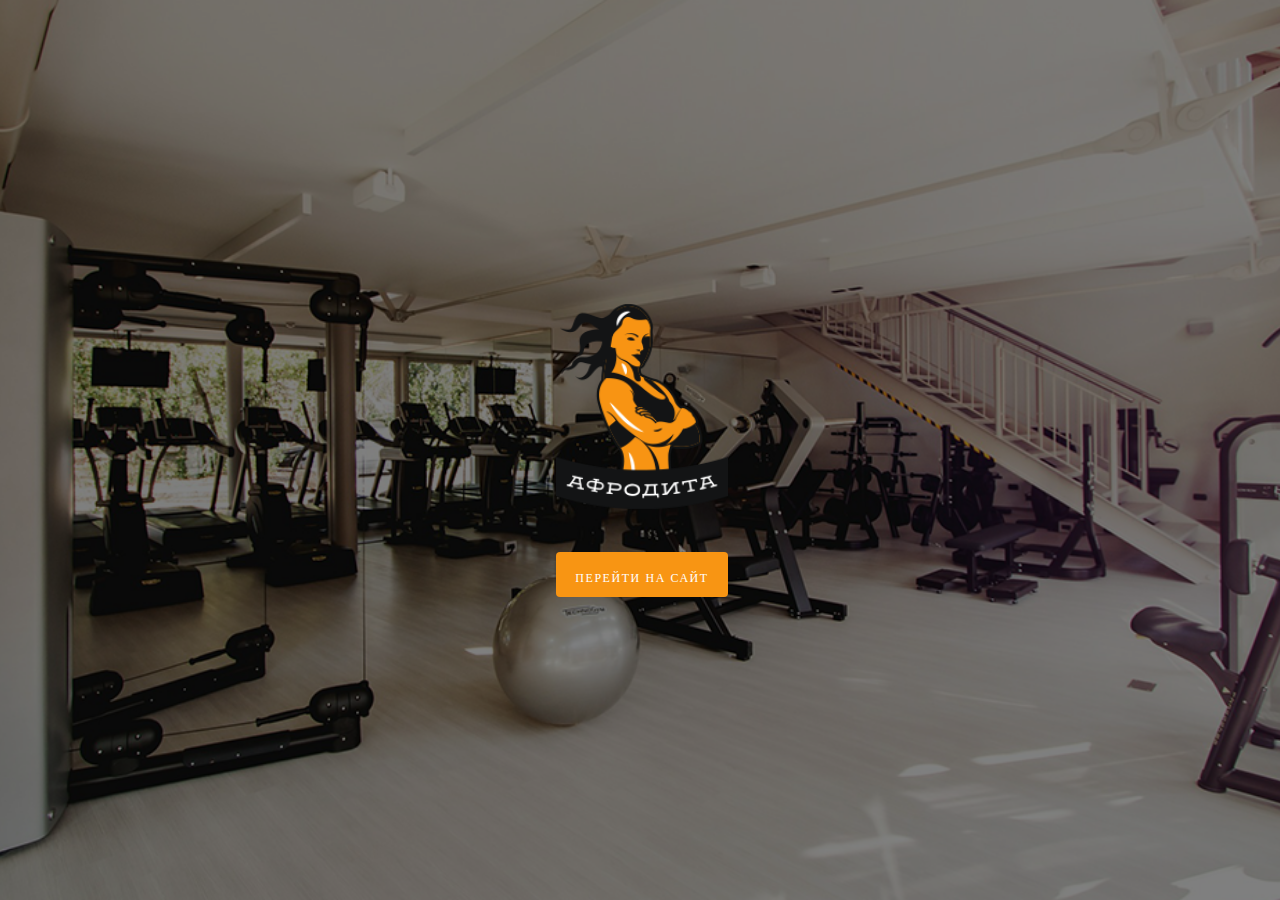
<file: index.html>
<!DOCTYPE html>
<html lang="ru">
<head>
	<meta charset="UTF-8">
	<meta name="viewport" content="width=device-width, initial-scale=1.0">
	<title>Фитнес центр - 'Aфородита'</title>
	<link rel="icon" type="image/x-icon" href="/img/favicon/favicon-32x32.png">
    <link rel="stylesheet" href="css/normalize.css">
    <link href="https://fonts.googleapis.com/css?family=Open+Sans:300,300i,400,400i,700,700i" rel="stylesheet">
	<link rel="stylesheet" href="css/style.css">
</head>
<body>
<div class="wrapper-intro">
	<div class="welcome">
		<div class="welcome__block">
			<div class="welcome__img-header">
				<img src="/img/logo/logo.png" alt="Афродита" class="welocome__img">	
			</div>
			<div class="welcome__button">
				<a href="/main.html" class="welcome__href">Перейти на сайт</a>
			</div>
		</div>
	</div>
</div>
</body>
</html>
</file>
<file: css/style.css>
@font-face {
    font-family: 'Open Sans';
    src: url('../fonts/opensans-bold-webfont.woff2') format('woff2'),
         url('../fonts/opensans-bold-webfont.woff') format('woff');
    font-weight: 700;
    font-style: normal;

}
@font-face {
    font-family: 'Open Sans';
    src: url('../fonts/opensans-light-webfont.woff2') format('woff2'),
         url('../fonts/opensans-light-webfont.woff') format('woff');
    font-weight: 400;
    font-style: normal;

}
@font-face {
    font-family: 'Open Sans';
    src: url('../fonts/opensans-lightitalic-webfont.woff2') format('woff2'),
         url('../fonts/opensans-lightitalic-webfont.woff') format('woff');
    font-weight: 300;
    font-style: italic;

}

@font-face {
	font-family: 'Gora Free';
	src: url('../fonts/Gora-Free.woff2') format('woff2');
	font-weight: normal;
	font-style: normal;
  }
  
  @font-face {
	font-family: 'Gora Free-Regular';
	src: url('../fonts/GoraFree-Regular.woff') format('woff');
	font-weight: normal;
	font-style: normal;
  }
  
*{
	margin: 0;
	padding: 0;
}
html, body{
	width: 100%;
	height: 100%;
	line-height: 1.42;
	-webkit-font-smoothing: antialiased; 
	-moz-osx-font-smoothing: grayscale; 
}
.wrapper{
    overflow: hidden;
    min-width: 1100px;
    min-height: 100%;
}
.wrapper:after{
	content: "";
	display: block;
	height: 77px;
}
.clearfix:after{
	content:"";
	display: block;
	clear: both;	
}
.header{
	min-width: 100%;
	height: 76px;
	background-color: #131415;
}
.header__logo-text{
	float: left;
	padding-top: 26px;
	padding-left: 19px; 
}
.logo-text{
	text-decoration: none;
	height: 18px;
	color: #f89513;
	font-family: "Gora Free";
	font-size: 18px;
	font-weight: 400;
	text-transform: uppercase;
	letter-spacing: 1.8px;
}
address{
	font-style:normal;
}
.contacts{
	float: right;
	padding-right: 19px; 
}
.contacts__phone{
	height: 18px;
	margin-top: 14px;
}
.contacts__href{
	text-decoration: none;
	color: #ffffff;
	font-family: "Open Sans";
	font-size: 21px;
	font-weight: 700;

	text-transform: uppercase;
}
.contacts__work{
	padding-right: 1px;
	padding-top: 9px;
	text-align: right;
	position: relative;
}
.contacts__button{
	opacity: 0.7;
	color: #f89513;
	font-family: "Open Sans";
	font-size: 14px;
	font-weight: 700;
	text-decoration: underline;
	border: none;
	background: none;
}
.contacts__drop-menu{
	z-index: 4;
    position: absolute;
    text-align: left;
    top: 100%;
    width: 163px;
    min-height: 71px;
    margin-top: 17px;
    box-shadow: 0 0 10px rgba(23, 59, 117, 0.55);
    background-image: linear-gradient(to top, #ffffff 0%, #ffffff 100%);
    border-radius: 4px;
    opacity: 0;
    left: -99999px;
}
.contacts__drop-menu:before{
	content:'';
	height: 40px;
	display: block;
	left: 0;
	right: 0;
	top: -39px;
	position: absolute;
}
.contacts__button:active +.contacts__drop-menu{
	transition: opacity .5s;
	opacity: 0.95;
	left: 4%;
}
.contacts__drop-menu:hover{
	transition: opacity .5s;
	opacity: 0.95;
	left: 4%;	
}
.contacts__drop-item{
	margin-left: 21px;	
	margin-top: 14px;
	margin-bottom: 10px;
	display: inline-block;
	font-family: "Open Sans";
	font-size: 14px;
}
.contacts__triangle{
	width: 17px;
    height: 17px;
    border-right: 0.3px solid rgba(23, 59, 117, 0.3);
    border-bottom: 0.3px solid rgba(23, 59, 117, 0.3);
    background-image: linear-gradient(to top, #ffffff 0%, #ffffff 100%);
    position: absolute;
    transform: rotate(225deg);
    border-radius: 0 0 5px 0;
    bottom: 100%;
    margin-bottom: -9px;
    left: 100%;
    margin-left: -23px;
}
.contacts__date{
	color: #f89513;
	font-weight: 700;
}
.contacts__dinner{
	margin-top: 3px;
	color: #221f1f;
	font-weight: 300;
}
.container{
	width:1100px;
	margin: auto; 
}
.demo-icon{
	margin-right: 18px;
	font-size: 14px;
}
.navigation{
	margin-left: 20px;
    margin-top: 42px;
    width: 104px;
    margin-right: 77px;
    float: left;
}
.navigation__list{
	list-style: none;
	overflow: hidden;

}
.navigation__elem{
	color: #f89513;
	height: 9px;
	margin-bottom:40px;

}
.navigation__href{
	font-weight: 700;
	letter-spacing: 1.2px;
	text-decoration: none;
	color: #f89513;
	font-family: "Open Sans";
	font-size: 12px;
	font-weight: 700;
	text-transform: uppercase;
	-webkit-transition: 0.4s;
    -moz-transition: 0.4s;
    transition: 0.4s;
	
}
.navigation__href:hover{
	color:#131415;
}
.navigation__elem--current{
	color:#131415; /* почему не работает на ссылку*/ 
}
.navigation__href--current{
	color:#131415;
}
.navigation__elem--main{
	letter-spacing: 1.2px;
}
.section{
	width:881px;
	margin-right: 18px;
	float: right;
}
.breadcrumbs{
	margin-top: 40px;
	list-style: none;
	overflow: hidden;
}
.breadcrumbs__item{
	display: inline-block;
	opacity: 0.8;
	color: #221f1f;
	font-family: "Open Sans";
	font-size: 14px;
	font-weight: 300;
	font-style: italic;
}
.breadcrumbs__item:first-child:after{
	content: '/';
}
.active{
	color: #f89513;
	text-decoration: underline;
}
.section__title{
	margin-left: -3px;
	color: #221f1f;
	font-family: "Open Sans";
	font-size: 49px;
	font-weight: 700;
	line-height: 38px;
	margin-top: 22px;
	margin-bottom: 50px;	
	animation: bounceInDown 0.9s;
}
@keyframes bounceInDown {
	from, 60%, 75%, 90%, to {
	  animation-timing-function: cubic-bezier(0.215, 0.610, 0.355, 1.000);
	}
  
	0% {
	  opacity: 0;
	  transform: translate3d(0, -3000px, 0);
	}
  
	60% {
	  opacity: 1;
	  transform: translate3d(0, 25px, 0);
	}
  
	75% {
	  transform: translate3d(0, -10px, 0);
	}
  
	90% {
	  transform: translate3d(0, 5px, 0);
	}
  
	to {
	  transform: none;
	}
  }
.comments{
	width:881px;
}
.comments__elem{
	margin-top: 29px;	
	padding-bottom:23px;
	border-bottom: 2px solid #f5f5f5;
	list-style: none;
	clear: both;
}
.comments__avatar{
	width: 160px;
	height: 160px;
	float: left;
}
.comments__avatar-pic{
	width: 160px;
	height: 160px;
	background-color: #f5f5f5;
	border-radius: 100%;
	object-fit: scale-down;
}
.comments__desc{
    margin-left: 20px;
	width: 688px;
	min-height: 168px;
	color: #221f1f;
	font-family: "Open Sans",sans-serif;
	font-size: 18px;
	font-weight: 300;
	float: left;
	
}
.comments__date{
	line-height: 0.9;
	margin-bottom: 8px;
	color: #656464;
	font-size: 14px;
	font-weight: 300;
}
.comments__header{
	font-size: 18px;
	margin-bottom: 9px;
	font-weight: 700;
	line-height: 21px;
}
.comments__text{
	font-weight: 300;
	line-height: 30px;
}
.comments__elem--none{
	border: 0;
	padding-bottom: 0;
}
.pagination{
	margin-top: 45px;
	margin-left: 77px;
    text-align: center;
	margin-bottom: 67px;
}
.pagination__pages{
	width: 119px;	
	text-align: center;
	display: inline-block;
	color: #656464;
	font-family: "Open Sans",sans-serif;
	font-size: 14px;
	font-weight: 300;
}
.pagintaion__icon{
    font-size: 18px;
    margin-left: 7px;
	margin-right: 8px;
	-webkit-transition: 0.3s;
    -moz-transition: 0.3s;
    transition: 0.3s;
}
.pagintaion__icon:hover{
 	color: #e8e7e7;
}
.pagination__list{
	font-size: 0px;
	text-align: center;
	display: inline-block;
	list-style-type: none;
	margin-left: 3px;
}
.pagintation__elem{
	width: 25px;
	height: 25px;
   	display: inline-block;

}
.pagination__href{
	text-decoration: none;
	color: #221f1f;
	font-family: "Open Sans";
	font-size: 14px;
	font-weight: 700;
	-webkit-transition: 0.3s;
    -moz-transition: 0.3s;
    transition: 0.3s;
}
.pagination__href:hover{
	color: #f89513;
}
.pagintation__elem--active{ 
	border-radius: 3px;
	width: 25px;
	height: 25px;
	background-color: #131415;
}
.pagintation__href--active{
	color: #f89513;
}
.section-form{
	border-radius:3px;
	clear: both;
	margin-left: auto;
	margin-right: auto;
	width: 700px;
	height: 427px;
	background-color: #f5f5f5;
	margin-bottom: 70px;
}
.form{
	padding-left: 68px;
}
.form__title{
	display: inline-block;
    margin-top: 52px;
	color: #221f1f;
	font-family: "Open Sans";
	font-size: 49px;
	font-weight: 700;
	line-height: 0.66;

}
.form__elem{
	margin-top: 18px;
	display: inline-block;
}
.form__elem:first-child{
	margin-right: 20px;
}
.form__elem-title{
	display: inline-block;
	color: #221f1f;
	font-family: "Open Sans";
	font-size: 14px;
	font-weight: 300;
}
.form__input{
	box-sizing: border-box;
    padding-left: 9px;
	opacity: 0.5;
	color: #221f1f;
	font-family: "Open Sans";
	font-size: 14px;
	font-weight: 300;
	border-radius: 3px;
	border: 1px solid #ffffff;

	margin-top: 4px;
	display: block;
	width: 268px;
	height: 44px;
	background-color: #ffffff;
}
.form__textarea{
	margin-top: 16px;
}
.form__big-text-input{
	box-sizing: border-box;
    padding: 6px 9px;
	color: #221f1f;
	font-family: "Open Sans";
	font-size: 14px;
	font-weight: 300;
	resize: none;
	margin-top: 4px;	
	width: 561px;
	height: 90px;
	border: 1px solid #f89513;
	border-radius: 3px;
	background-color: #ffffff;
}
.form__row{
	clear:both;
}
.form__buttons{
	display: inline-block;
}
.form__radius-header{
    margin-top: 9px;	
	color: #221f1f;
	font-family: "Open Sans";
	font-size: 14px;
	font-weight: 300;
}
.form__radio{
    margin-top: 6px;
    margin-left: 3px;
    margin-right: 19px;
    float: left;
}
.form__radio-name{
	position: relative;
	font-family: "Open Sans";
	font-size: 14px;
	font-weight: 300;
}
.form__input-radio{
	position:absolute;
	left:-99999px;
	top:0;
}
.form__radio-styled{
	display: inline-block;
	vertical-align: middle;
	position: relative;
	width: 18px;
	height: 18px;
	border: 1px solid #f89513;
	border-radius: 50%;
	background-color: #ffffff;
	background-image: linear-gradient(to bottom, #ededed 0%, #ffffff 100%);
}

.form__radio-styled:after{
	content: "";
	position: absolute;
	top: 50%;
	left: 50%;
	transform: translate(-50%, -50%);
	width: 0;
	height: 0;
	border-radius: 50%;
	background-color: #f89513;
}
.form__input-radio:checked + .form__radio-styled:after{
	width: 8px;
	height: 8px;

}
.form__input-radio:checked  .form__radio-title {
	color: #f89513;
}
.form__send {
    float: right;
    margin-right: 69px;
	margin-top: 13px;
}
.form__submit{
	border: 1px solid #1c1f1d;
	width: 125px;
	height: 45px;
	background-color: #1c1f1d;
	float: right;
	color: #ffffff;
	font-family: "Open Sans";
	font-size: 12px;
	font-weight: 700;
	text-transform: uppercase;
	border-radius: 3px;
	letter-spacing: 1.2px;
}
.footer{
	margin-top: -77px;
    overflow: hidden;
    min-width: 1100px;
	clear: both;
	min-height: 77px;
	background-color: #131415;
}
.footer__col{
	height: 77px;
	float: left;
	width: 33%;
}
.footer__text{
	margin: 10px 0 0 20px;
	width: 239px;
	color: #ffffff;
	font-family: "Open Sans",sans-serif;
	font-size: 14px;
	font-weight: 300;
}
.footer__loftschool{
	color: #ffffff;
	font-family: "Open Sans",sans-serif;
	font-size: 14px;
	font-weight: 300;
	font-weight: 700;

}
.footer__name{
	font-weight: 700;
}
.logo-text--center{
    margin-top: 26px;
    vertical-align: middle;
    text-align: center;
    margin-left: 12px;
}
.socials{
	float: right;
	text-align: right;
}
.socials__text{
    margin-top: 16px;
    margin-right: 7px;
	width: 175px;
	color: #ffffff;
	font-family: "Open Sans";
	font-size: 14px;
	font-weight: 700;
}
.socials__list{
	float: left;
	list-style-type: none;
}
.socials__elem{
    margin-right: 11px;
    line-height: 1.15;
    text-align: center;
    width: 20px;
    height: 20px;
    background-color: #d0d0d0;
    border-radius: 50%;
    margin-top: 6px;
	float: left;
	-webkit-transition: 0.4s;
    -moz-transition: 0.4s;
    transition: 0.4s;
}
.socials__elem:hover{
	background-color: #f89513;
}
.socials__link{
	display: inline-block;
	color: #27273e;
	font-size: 12px;
}
.img-header{
	position: relative;
}
/* main.html */
.img-header__img{
	width: 879px;
	height: 354px;
	background: url(/img/main/header_img.png) 50% no-repeat;
	background-size:cover;
}
.img-header__background{
	width: 879px;
	height: 354px;
	position: absolute;
	top:0;
	left: 0;
	background-color: rgba(0, 0, 0, 0.5);
}
.img-header__title{
	position: absolute;
	top: 108px;
    left: 65px;
	color: #ffffff;
	font-family: "Open Sans";
	font-size: 49px;
	font-weight: 700;
	text-transform: uppercase;
	animation: lightSpeedIn 2s;
}
@keyframes lightSpeedIn {
	from {
	  transform: translate3d(100%, 0, 0) skewX(-30deg);
	  opacity: 0;
	}
  
	60% {
	  transform: skewX(20deg);
	  opacity: 1;
	}
  
	80% {
	  transform: skewX(-5deg);
	  opacity: 1;
	}
  
	to {
	  transform: none;
	  opacity: 1;
	}
}  
.main-text{
	margin-top: 22px;
	width: 696px;
	color: #221f1f;
	font-family: "Open Sans";
	font-size: 18px;
	font-weight: 300;
	line-height: 30px;
}
.main-text p{
	margin-bottom: 15px;
}
.main-text b {
	font-weight: 700;
}
.main-text ul{
	margin-top: -7px;
	margin-left: 43px;
}
.main-text li{
	padding-bottom: 5px;
}
.main-text__block{
	margin-top: 17px;
	vertical-align: middle;
	width: 700px;
	min-height: 144px;
	background-color: #131415;
	color: #ffffff;
	font-family: "Open Sans";
	font-size: 18px;
	font-weight: 300;
}
.main-text__block-text{
    margin: 12px 30px 12px;
	display: inline-block;
}
.partners{
	margin-bottom: 3px;
}
.partners__title{
	margin-top: 53px;
	margin-bottom: 35px;
	color: #221f1f;
	font-family: "Open Sans";
	font-size: 49px;
	font-weight: 700;
	text-transform: uppercase;
}

.partners__list{
	display: inline-block;
	list-style-type: none;
	margin-bottom: 20px;
}
.partners__elem{
    width: 160px;
    margin-right: 106px;
    display: inline-block;
    margin-bottom: 43px;
    text-align: center;
    vertical-align: middle;
}
.partners__elem-img{
	display: inline-block;
	background: url(../img/main/partners/company-sprite.png);
}
.partners__elem-img--flamingo{
	width: 141px;
	height: 63px;
	background-position: -201px 0;
}
.partners__elem-img--flamingo:hover{
	width: 141px;
	height: 63px;
	background-position: -201px bottom;
}
.partners__elem-img--malibu{
	width: 160px;
	height: 29px;
	background-position: -400px 0;
}
.partners__elem-img--malibu:hover{
	width: 160px;
	height: 29px;
	background-position: -400px bottom;
}
.partners__elem-img--lion{
	width: 61px;
	height: 62px;
	background-position: -600px 0;
}
.partners__elem-img--lion:hover{
	width: 61px;
	height: 62px;
	background-position: -600px -201px;
}
.partners__elem-img--arni{
	width: 125px;
	height: 64px;
	background-position: -801px 0;
}
.partners__elem-img--arni:hover{
	width: 125px;
	height: 64px;
	background-position: -801px -198px;
}
.partners__elem-img--grif{
	width: 160px;
	height: 46px;
	background-position:-1000px -6px;;
}
.partners__elem-img--grif:hover{
	width: 160px;
	height: 46px;
	background-position: -1000px -216px;
}
.partners__elem-img--atletiko{
	width: 43px;
	height: 63px;
	background-position: 0 0 ;
}
.partners__elem-img--atletiko:hover{
	width: 43px;
	height: 63px;
	background-position:0 bottom;
}
/* services.html*/
.services{
    margin-bottom: 21px;	
	margin-left: -44px;
	font-size: 0;
	list-style-type: none;
}
.services__elem{
	min-height: 435px;
	font-size: 12px;
    display: inline-block;
    width: 261px;
    margin-left: 44px;
    margin-bottom: 45px;	
    vertical-align: top;
}
.services__avatar-pic{
	width: 250px;
	height: 153px;
	object-fit: cover;
}
.services__desc{
	margin-top: 20px;	
	color: #221f1f;
	font-family: "Open Sans";
	font-size: 14px;
	font-weight: 300;
	line-height: 21px;
}
.services__header{
	font-size: 18px;
	font-weight: 700;
	margin-bottom: 6px;	
}
/* index.html */
.wrapper-intro{
    min-height: 400px;
    background: url('../img/background/background.png');
    position: absolute;
    top: 0;
    left: 0;
    right: 0;
    bottom: 0;
    text-align: center;
    background-repeat: no-repeat;
    background-size:cover;
    background-position: center;
}
.wrapper-intro:before{
    content: '';
    background-color: rgba(0, 0, 0, 0.5);
    position: absolute;
    top: 0;
    left: 0;
    right: 0;
    bottom: 0;
}
.welcome:before{
    content: '';
    display:inline-block;
    height: 100%;
    width: 0;
    vertical-align: middle; 
}
.welcome{
    position: absolute;
    top: 0;
    left: 0;
    right: 0;
    bottom: 0;
    text-align: center;
}
.welcome__block{
    animation: flip 2s;
}
.welocome__img{
    width: 100%;
    height: 100%;
}
@keyframes flip {
    from {
      transform: perspective(400px) rotate3d(0, 1, 0, -360deg);
      animation-timing-function: ease-out;
    }
  
    40% {
      transform: perspective(400px) translate3d(0, 0, 150px) rotate3d(0, 1, 0, -190deg);
      animation-timing-function: ease-out;
    }
  
    50% {
      transform: perspective(400px) translate3d(0, 0, 150px) rotate3d(0, 1, 0, -170deg);
      animation-timing-function: ease-in;
    }
  
    80% {
      transform: perspective(400px) scale3d(.95, .95, .95);
      animation-timing-function: ease-in;
    }
  
    to {
      transform: perspective(400px);
      animation-timing-function: ease-in;
    }
}
.welcome__block{
    max-width: 100%;
    max-height: 100%;
    vertical-align: middle;
    display:inline-block;
}
.welcome__button{
    margin-top: 35px;

}
.welcome__href{
    text-transform:uppercase;
    display: inline-block;
    line-height: 50px;
    text-decoration: none;
    border-color: #f89513;
    border-radius: 4px;
    text-align: center;
    font-size: 12px;
    color:white;
    letter-spacing: 0.13em;
    font-family: 'Open Sans';
    width: 172px;
    height: 45px;
    background: #f89513;
    -webkit-transition: 0.4s;
    -moz-transition: 0.4s;
    transition: 0.4s;
}
.welcome__href:hover{
    background:#131415;
}
</file>
